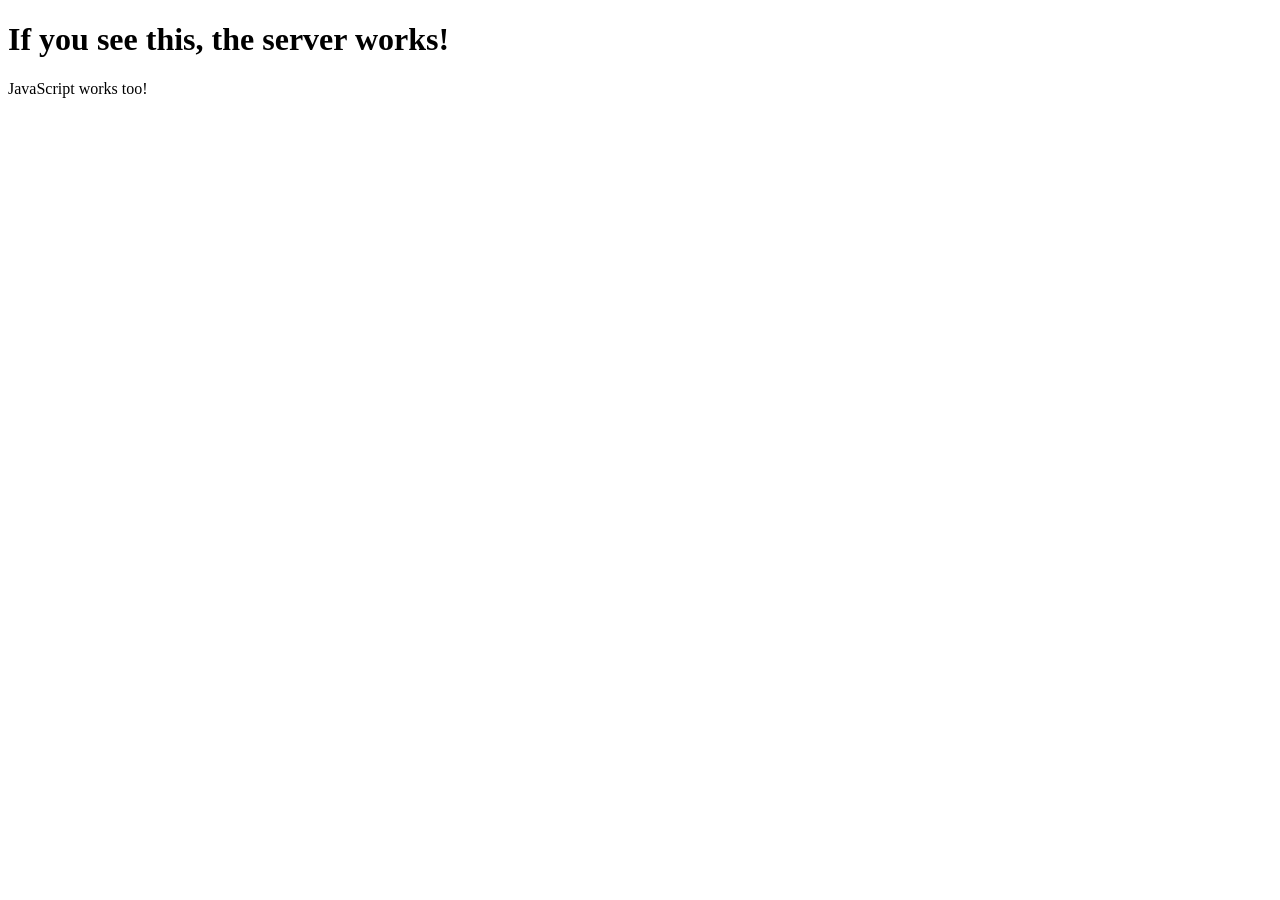
<file: test.html>
<!DOCTYPE html>
<html>
<head>
    <title>Test</title>
</head>
<body>
    <h1>If you see this, the server works!</h1>
    <div id="test"></div>
    <script type="module">
        document.getElementById('test').textContent = 'JavaScript works too!';
        console.log('Script loaded successfully!');
    </script>
</body>
</html>
</file>
